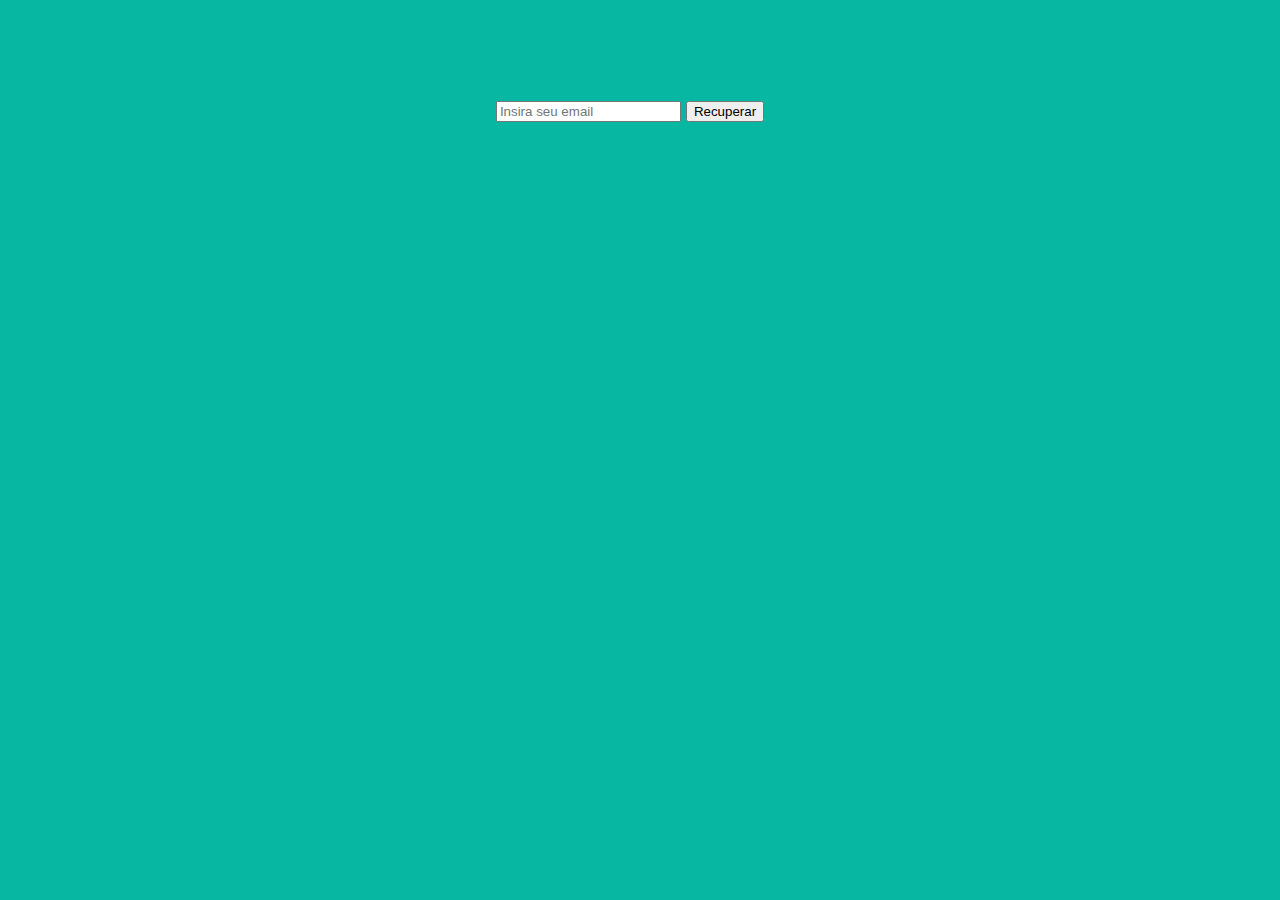
<file: recover.html>
<!DOCTYPE html>
<html lang="en">
<head>
    <meta charset="UTF-8">
    <meta name="viewport" content="width=device-width, initial-scale=1.0">
    <title>Recuperar Conta</title>
    <link rel="stylesheet" href="5.css">
</head>
<body>
    <div class="container">
        <form id="recoverForm">
            <input type="text" name="newemail" id="recoverEmail" placeholder="Insira seu email" required>
            <button type="submit" id="recoverButton" class="recover">Recuperar</button>
            <script>
                document.getElementById('recoverForm').addEventListener('submit', function(event) {
    event.preventDefault();
                window.location.href = 'recuperado.html';
                });
            </script>
        </form>
    </div>
</body>
</html>
</file>
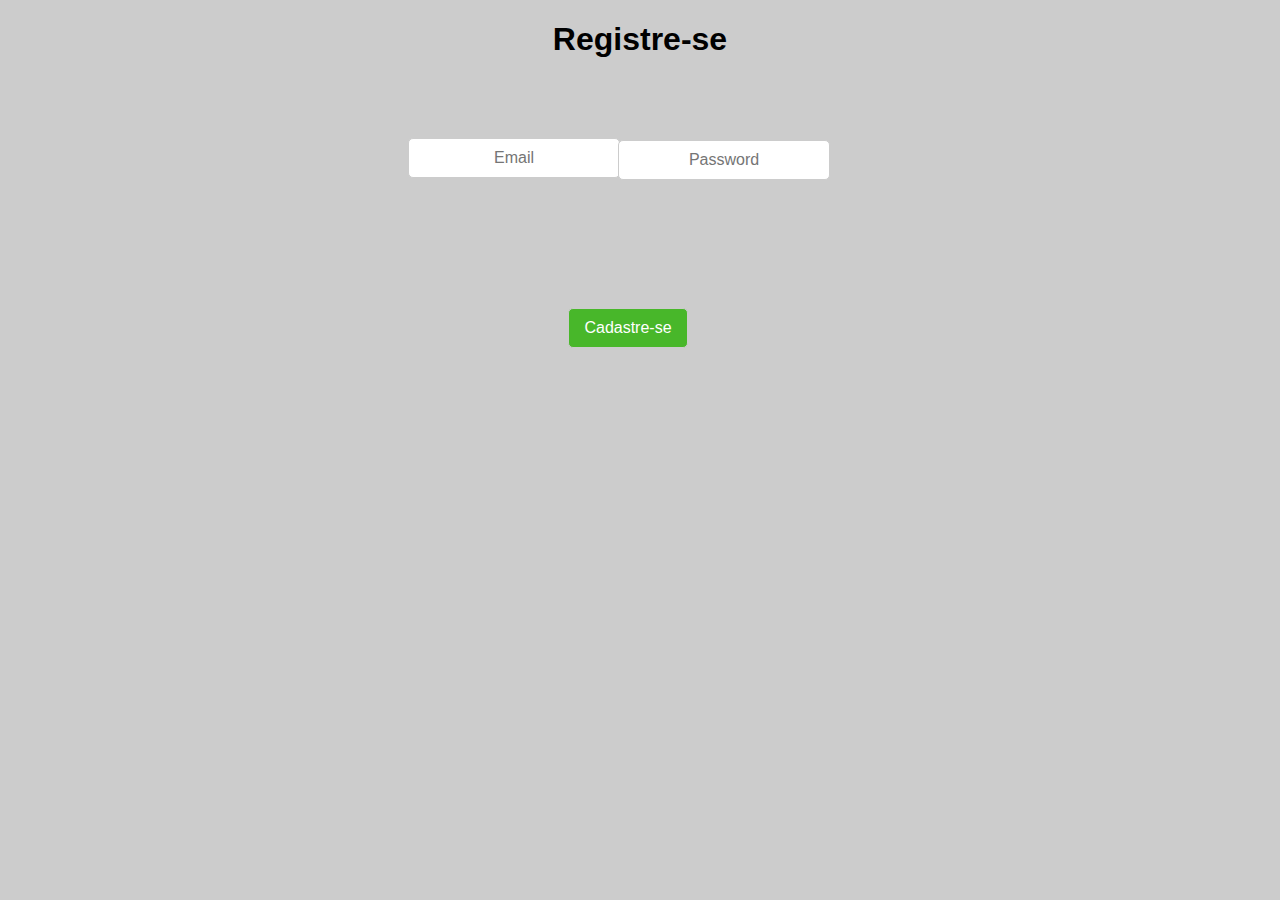
<file: register.html>
<!DOCTYPE html>
<html lang="en">
<head>
    <meta charset="UTF-8">
    <meta name="viewport" content="width=device-width, initial-scale=1.0">
    <title>Registre-se</title>
    <link rel="shortcut icon" href="facebook.ico" type="image/x-icon">
    <link type="text/css" rel="stylesheet" href="https://static.xx.fbcdn.net/rsrc.php/v3/y1/l/0,cross/-f3fQ18eYFj.css?_nc_x=Ij3Wp8lg5Kz" data-bootloader-hash="4PPkynA" crossorigin="anonymous" />
    <link type="text/css" rel="stylesheet" href="https://static.xx.fbcdn.net/rsrc.php/v3/yW/l/0,cross/bhHErlshOuZ.css?_nc_x=Ij3Wp8lg5Kz" data-bootloader-hash="GLWoijf" crossorigin="anonymous" />
    <link type="text/css" rel="stylesheet" href="https://static.xx.fbcdn.net/rsrc.php/v3/yo/l/0,cross/oI7bhS_irZs.css?_nc_x=Ij3Wp8lg5Kz" data-bootloader-hash="UmHNvtz" crossorigin="anonymous" />
    <link type="text/css" rel="stylesheet" href="https://static.xx.fbcdn.net/rsrc.php/v3/yr/l/0,cross/nuNKxsHxWy3.css?_nc_x=Ij3Wp8lg5Kz" data-bootloader-hash="bB8N6Cz" crossorigin="anonymous" />
    <link type="text/css" rel="stylesheet" href="https://static.xx.fbcdn.net/rsrc.php/v3/yQ/l/0,cross/OZRnJgs6Suh.css?_nc_x=Ij3Wp8lg5Kz" data-bootloader-hash="rk/b7Sj" crossorigin="anonymous" />
    <link rel="stylesheet" href="style4.css">
</head>
<body>
    <h1>Registre-se</h1>
    <form id="registerForm">
        <input type="email" class="registermail" id="registeremail" placeholder="Email" required><br>
        <input type="password" class="registerpass" id="registerpassword" placeholder="Password" required><br>
        <button class="registerForm" id="registerForm">Cadastre-se</button>
    </form>
    <script>
    document.getElementById('registerForm').addEventListener('submit', function(event) {
    event.preventDefault();
    
    const email = document.getElementById('registeremail').value;
    const password = document.getElementById('registerpassword').value;

    // Aqui você pode adicionar lógica para enviar os dados de login para o servidor PHP
    // e processar a resposta, por exemplo, redirecionando o usuário para a página inicial se o login for bem-sucedido.
    // Aqui, vamos apenas exibir uma mensagem de sucesso fictícia.
    showMessage('registro realizado com sucesso!');
    setTimeout(() => {
        window.location.href = 'feed.html'; // Redirecionando para a página de feed de notícias
    }, 1000); // Simulando um atraso de 1 segundo para o redirecionamento
});

function showMessage(message) {
    // Aqui você pode exibir a mensagem em algum lugar na página, como abaixo do botão de login.
    alert(message);
}
    </script>
</body>
</html>
</file>
<file: 5.css>
body{
    background-color: #08b7a2;
    position: absolute; /* Adicionando position absolute */
    margin: 100px 330px;
    font: 18px Helvetica, Arial, sans-serif;
    text-align: center;
    width: 600px;
}
</file>
<file: style4.css>
body {
    background-color: #ccc;
    font-family: Arial, sans-serif;
}

.container {
    max-width: 400px;
    margin: 0 auto;
    padding: 20px;
    background-color: #f9f9f9;
    box-shadow: 0 0 10px rgba(0, 0, 0, 0.1) ;
}

h1 {
    text-align: center;
}

input, button{
    display: block;
    width: 100%;
    margin-bottom: 10px;
    padding: 10px;
    font-size: 16px;
    border: 1px solid #ccc;
    border-radius: 5px;
}

button {
    background-color: #007bff;
    color: #fff;
    cursor: pointer;
}

button:hover {
    background-color: #0056b3;
}

#message {
    text-align: center;
    color: #007bff;
    font-size: 14px;
}
.registerForm{
    background: #48b72a;
    width: 120px;
    text-align: center;
    margin: 80px 560px;
}
.registerpass{
    background: #fff;
    color: black;
    width: 190px;
    text-align: center;
    margin:  104px 610px 30px;
}
.registermail{
    background: #fff;
    color: black;
    width: 190px;
    text-align: center;
    margin: 80px 400px -160px;
}
</file>
